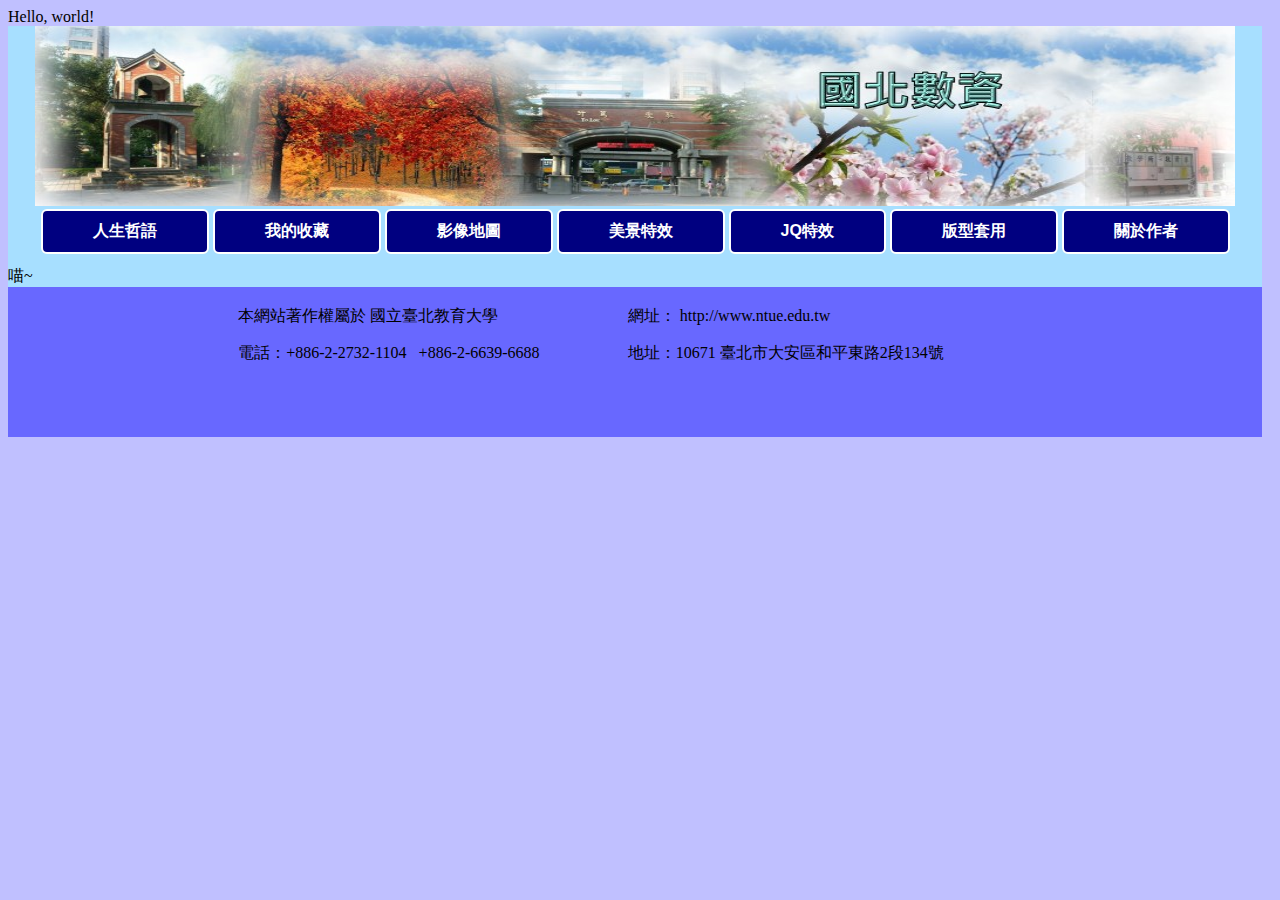
<file: index.html>
<!doctype html>
<html>
	<head>
		<meta charset="utf-8">
		<title>OuO</title>
		<style type="text/css">
		.class {
    width: 98%;
    text-align: left;
		}
		</style>
		<link href="../text.css" rel="stylesheet" type="text/css">
	</head>

	<body bgcolor="#c0c0ff" class="class">
		<div>
			Hello, world!&nbsp;
			<header><img src="../images/header.jpg" width="1200" height="180" alt="" /></header>
			
			<nav>
				<table border="0" align="center">
					<td>
						<button class="button"><span><a href="../life.html">人生哲語</a></span></button>
						<button class="button"><span><a href="../photo.html">我的收藏</a></span></button>
						<button class="button"><span><a href="../map.html">影像地圖</a></span></button>
						<button class="button"><span><a href="../beauty.html">美景特效</a></span></button>
						<button class="button"><span><a href="../jpuery.html">JQ特效</a></span></button>
						<button class="button"><span><a href="../temp.html">版型套用</a></span></button>
						<button class="button"><span><a href="../about.html">關於作者</a></span></button>
					</td>
				</table>
			</nav>
			
			<main>喵~</main>
			
			<footer>
				<table width="800" border="0" align="center">
					<tbody>
						<tr>
							<td>
								<p>本網站著作權屬於 國立臺北教育大學</p>
								<p>電話：+886-2-2732-1104&nbsp;&nbsp;&nbsp;+886-2-6639-6688</p>
							</td>
							<td>
								<p>網址： http://www.ntue.edu.tw</p>
								<p>地址：10671 臺北市大安區和平東路2段134號</p>
							</td>
						</tr>
					</tbody>
				</table>
			</footer> 
		</div>
	</body>
</html>
</file>
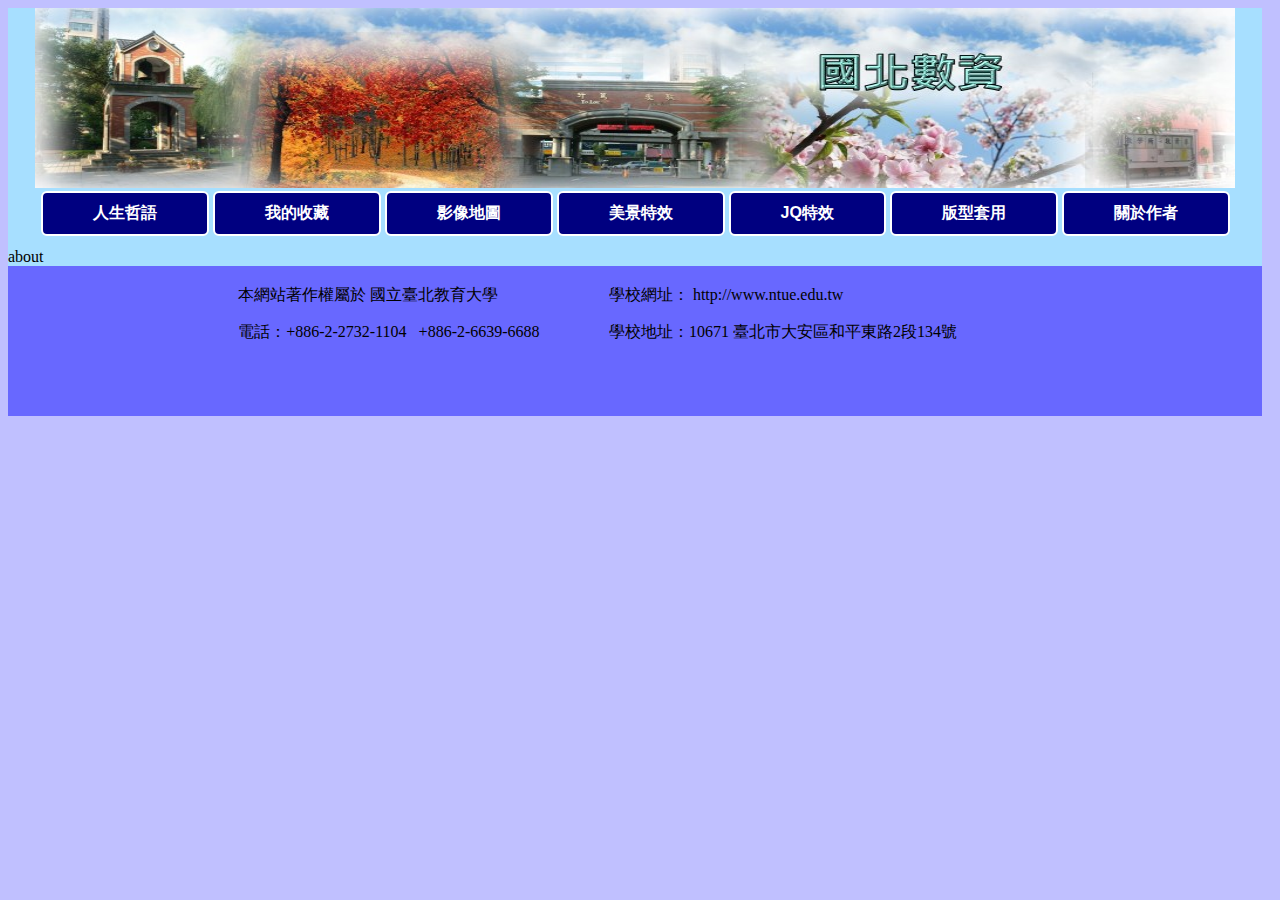
<file: about.html>
<!doctype html>
<html><!-- InstanceBegin template="/Templates/text.dwt" codeOutsideHTMLIsLocked="false" -->
	<head>
		<meta charset="utf-8">
		<!-- InstanceBeginEditable name="doctitle" -->
		<title>OuO</title>
		<!-- InstanceEndEditable -->
		<style type="text/css">
		.class {
    width: 98%;
    text-align: left;
		}
		</style>
		<link href="text.css" rel="stylesheet" type="text/css">
    <!-- InstanceBeginEditable name="head" -->
    <!-- InstanceEndEditable -->
	</head>

	<body bgcolor="#c0c0ff" class="class">
		<div>
			<header><img src="images/header.jpg" width="1200" height="180" alt="" /></header>
			
			<nav>
				<table border="0" align="center">
					<td>
						<button class="button"><span><a href="life.html">人生哲語</a></span></button>
						<button class="button"><span><a href="photo.html">我的收藏</a></span></button>
						<button class="button"><span><a href="map.html">影像地圖</a></span></button>
						<button class="button"><span><a href="beauty.html">美景特效</a></span></button>
						<button class="button"><span><a href="jpuery.html">JQ特效</a></span></button>
						<button class="button"><span><a href="temp.html">版型套用</a></span></button>
						<button class="button"><span><a href="about.html">關於作者</a></span></button>
					</td>
				</table>
			</nav>
			
			<main><!-- InstanceBeginEditable name="content" -->about<!-- InstanceEndEditable --></main>
			
			<footer>
				<table width="800" border="0" align="center">
					<tbody>
						<tr>
							<td>
								<p>本網站著作權屬於 國立臺北教育大學</p>
								<p>電話：+886-2-2732-1104&nbsp;&nbsp;&nbsp;+886-2-6639-6688</p>
							</td>
							<td>
								<p>學校網址： http://www.ntue.edu.tw</p>
								<p>學校地址：10671 臺北市大安區和平東路2段134號</p>
							</td>
						</tr>
					</tbody>
				</table>
			</footer> 
		</div>
	</body>
<!-- InstanceEnd --></html>
</file>
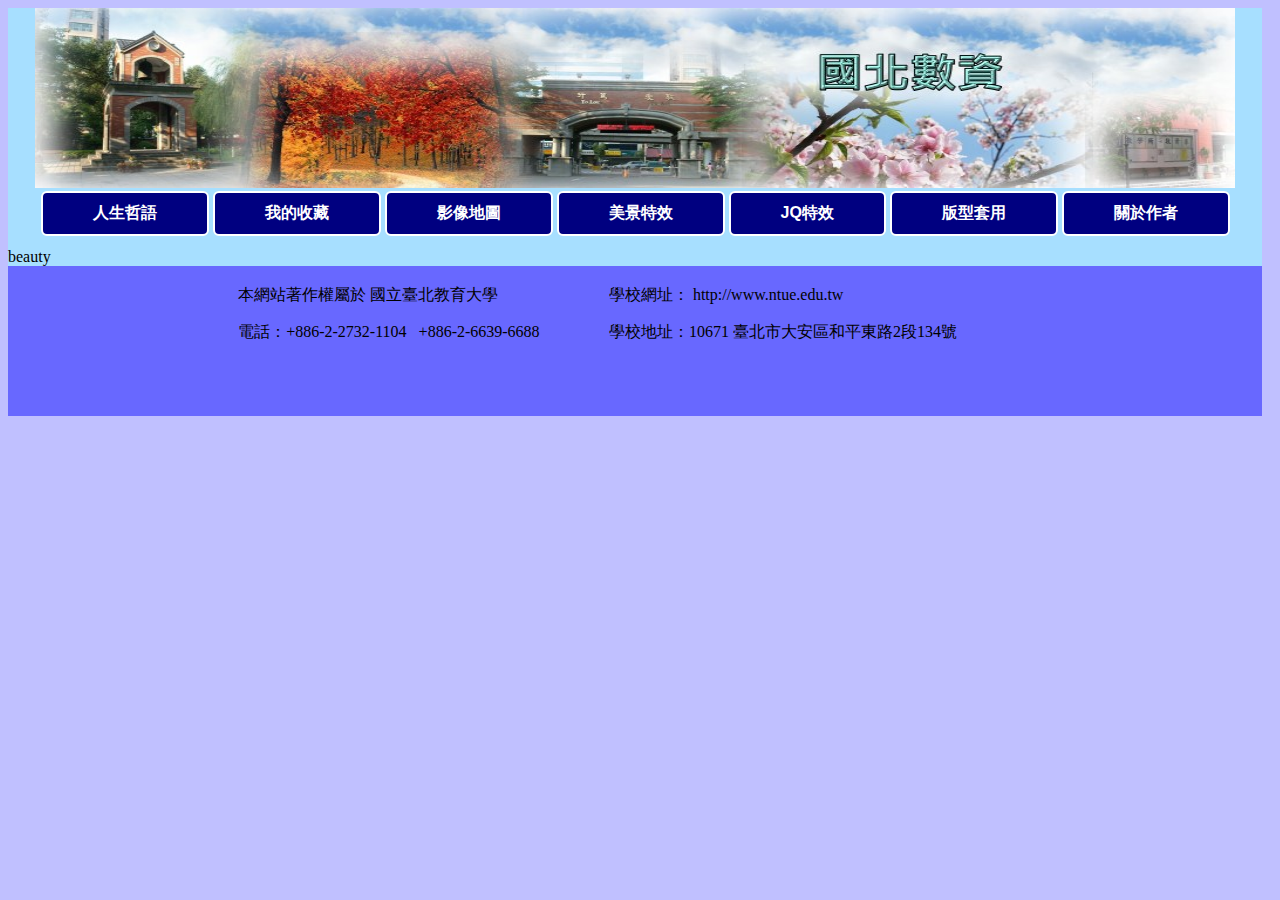
<file: beauty.html>
<!doctype html>
<html><!-- InstanceBegin template="/Templates/text.dwt" codeOutsideHTMLIsLocked="false" -->
	<head>
		<meta charset="utf-8">
		<!-- InstanceBeginEditable name="doctitle" -->
		<title>OuO</title>
		<!-- InstanceEndEditable -->
		<style type="text/css">
		.class {
    width: 98%;
    text-align: left;
		}
		</style>
		<link href="text.css" rel="stylesheet" type="text/css">
    <!-- InstanceBeginEditable name="head" -->
    <!-- InstanceEndEditable -->
	</head>

	<body bgcolor="#c0c0ff" class="class">
		<div>
			<header><img src="images/header.jpg" width="1200" height="180" alt="" /></header>
			
			<nav>
				<table border="0" align="center">
					<td>
						<button class="button"><span><a href="life.html">人生哲語</a></span></button>
						<button class="button"><span><a href="photo.html">我的收藏</a></span></button>
						<button class="button"><span><a href="map.html">影像地圖</a></span></button>
						<button class="button"><span><a href="beauty.html">美景特效</a></span></button>
						<button class="button"><span><a href="jpuery.html">JQ特效</a></span></button>
						<button class="button"><span><a href="temp.html">版型套用</a></span></button>
						<button class="button"><span><a href="about.html">關於作者</a></span></button>
					</td>
				</table>
			</nav>
			
			<main><!-- InstanceBeginEditable name="content" -->beauty<!-- InstanceEndEditable --></main>
			
			<footer>
				<table width="800" border="0" align="center">
					<tbody>
						<tr>
							<td>
								<p>本網站著作權屬於 國立臺北教育大學</p>
								<p>電話：+886-2-2732-1104&nbsp;&nbsp;&nbsp;+886-2-6639-6688</p>
							</td>
							<td>
								<p>學校網址： http://www.ntue.edu.tw</p>
								<p>學校地址：10671 臺北市大安區和平東路2段134號</p>
							</td>
						</tr>
					</tbody>
				</table>
			</footer> 
		</div>
	</body>
<!-- InstanceEnd --></html>
</file>
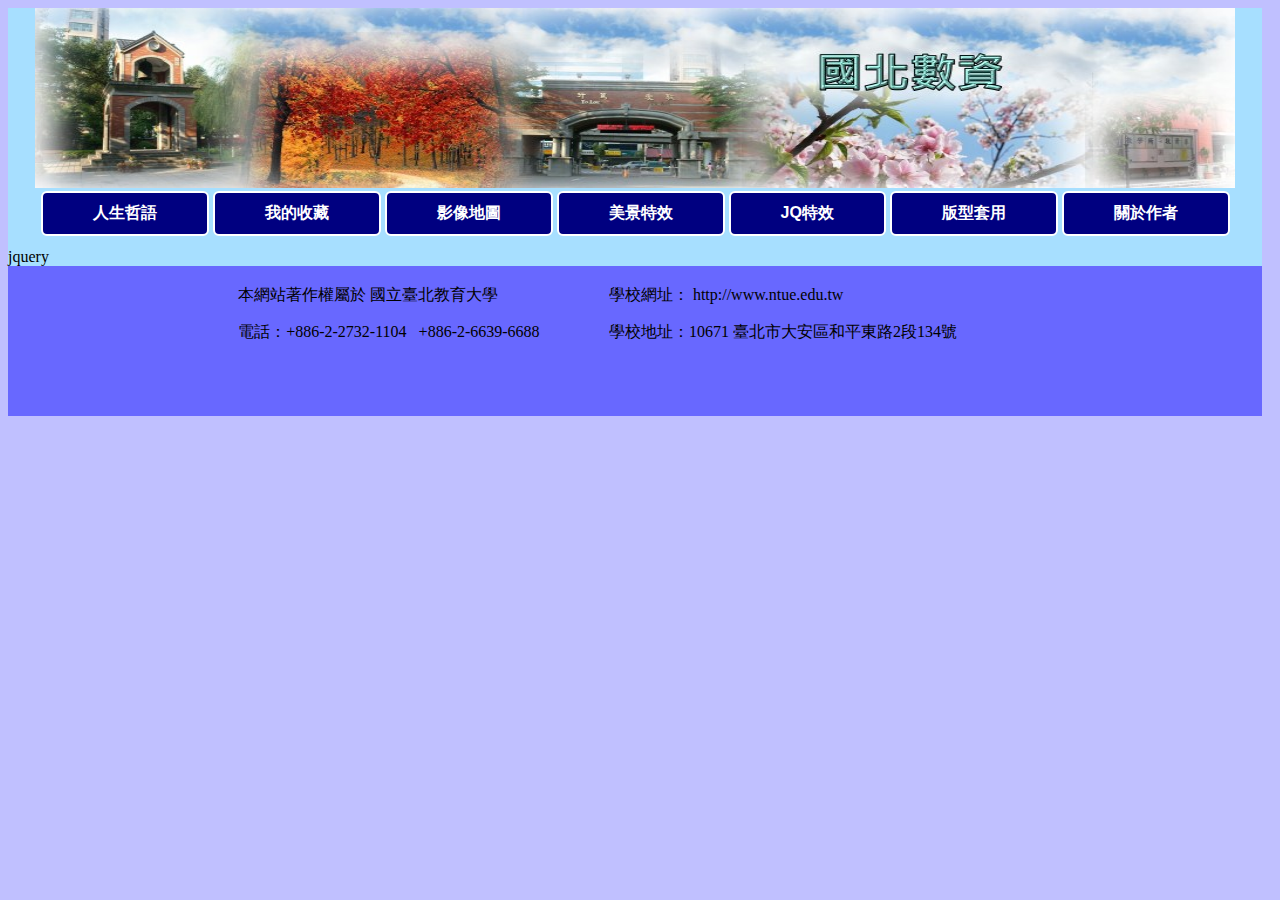
<file: jpuery.html>
<!doctype html>
<html><!-- InstanceBegin template="/Templates/text.dwt" codeOutsideHTMLIsLocked="false" -->
	<head>
		<meta charset="utf-8">
		<!-- InstanceBeginEditable name="doctitle" -->
		<title>OuO</title>
		<!-- InstanceEndEditable -->
		<style type="text/css">
		.class {
    width: 98%;
    text-align: left;
		}
		</style>
		<link href="text.css" rel="stylesheet" type="text/css">
    <!-- InstanceBeginEditable name="head" -->
    <!-- InstanceEndEditable -->
	</head>

	<body bgcolor="#c0c0ff" class="class">
		<div>
			<header><img src="images/header.jpg" width="1200" height="180" alt="" /></header>
			
			<nav>
				<table border="0" align="center">
					<td>
						<button class="button"><span><a href="life.html">人生哲語</a></span></button>
						<button class="button"><span><a href="photo.html">我的收藏</a></span></button>
						<button class="button"><span><a href="map.html">影像地圖</a></span></button>
						<button class="button"><span><a href="beauty.html">美景特效</a></span></button>
						<button class="button"><span><a href="jpuery.html">JQ特效</a></span></button>
						<button class="button"><span><a href="temp.html">版型套用</a></span></button>
						<button class="button"><span><a href="about.html">關於作者</a></span></button>
					</td>
				</table>
			</nav>
			
			<main><!-- InstanceBeginEditable name="content" -->jquery<!-- InstanceEndEditable --></main>
			
			<footer>
				<table width="800" border="0" align="center">
					<tbody>
						<tr>
							<td>
								<p>本網站著作權屬於 國立臺北教育大學</p>
								<p>電話：+886-2-2732-1104&nbsp;&nbsp;&nbsp;+886-2-6639-6688</p>
							</td>
							<td>
								<p>學校網址： http://www.ntue.edu.tw</p>
								<p>學校地址：10671 臺北市大安區和平東路2段134號</p>
							</td>
						</tr>
					</tbody>
				</table>
			</footer> 
		</div>
	</body>
<!-- InstanceEnd --></html>
</file>
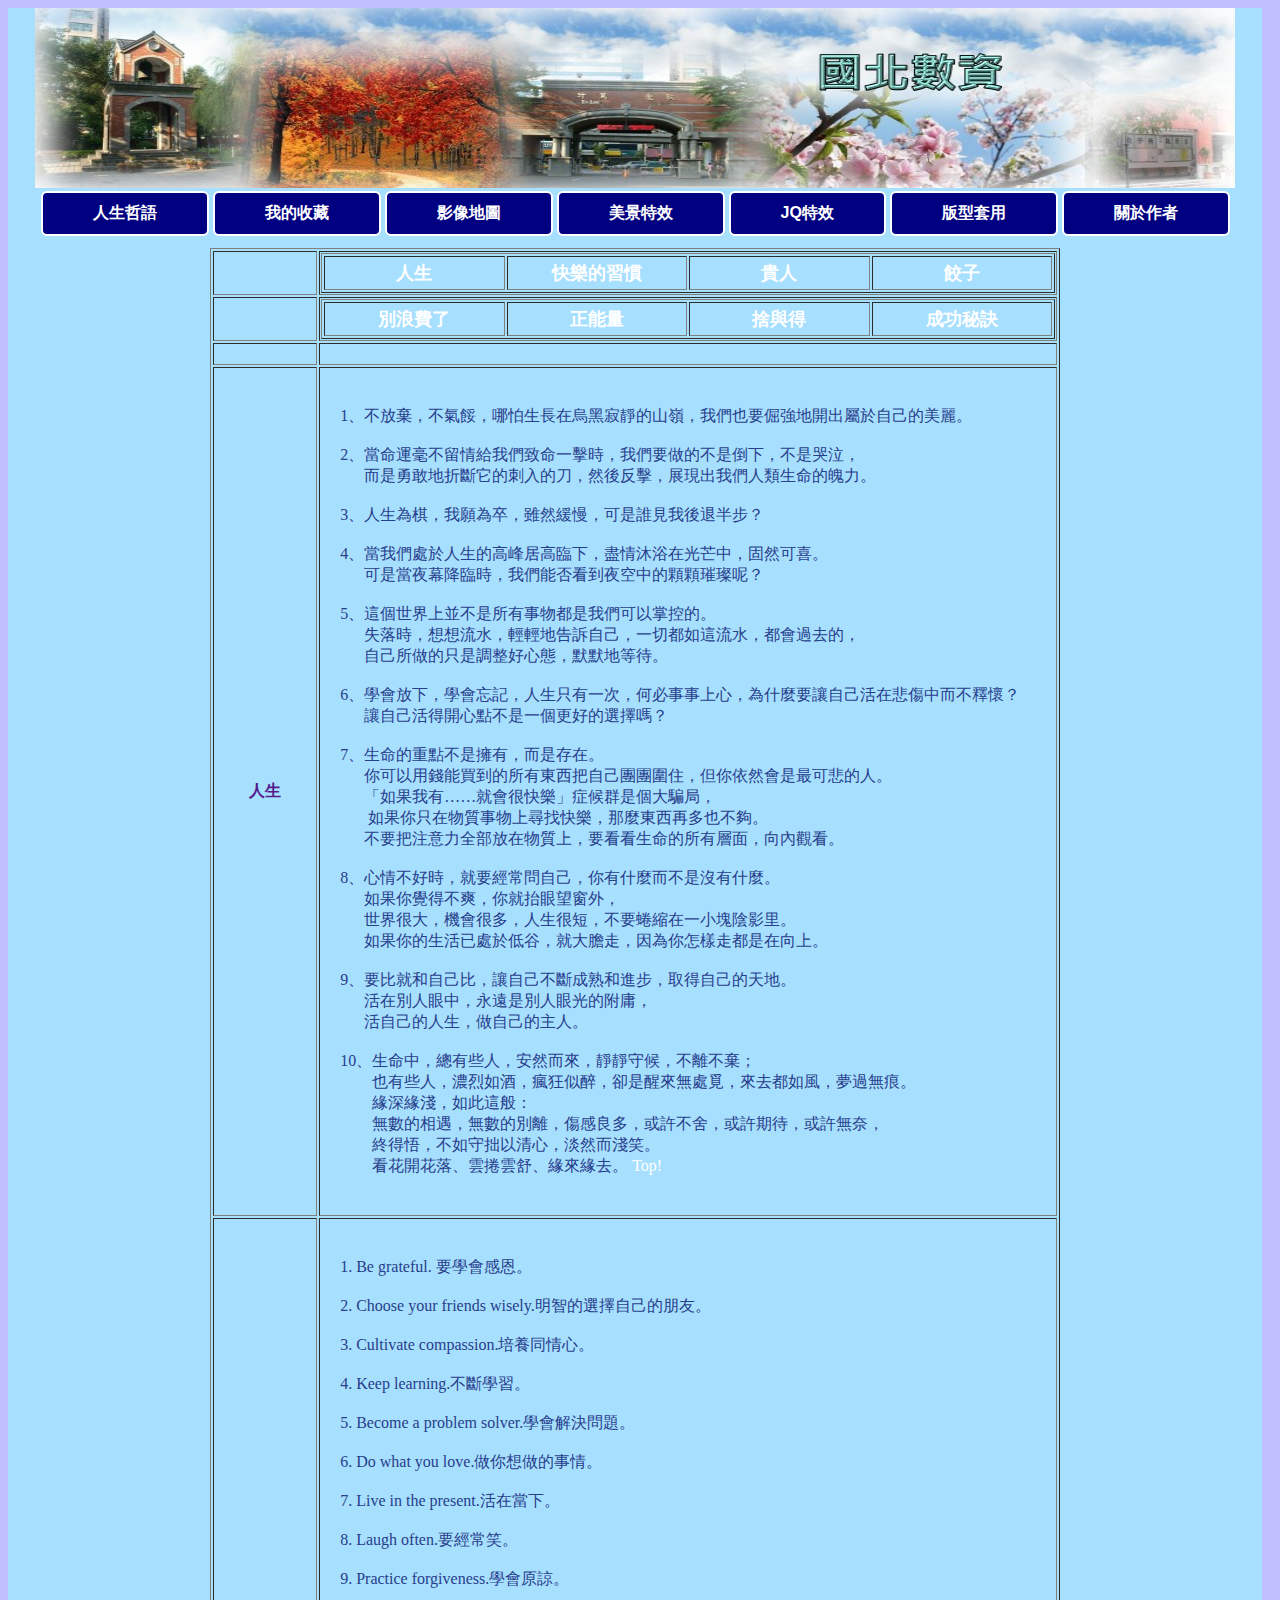
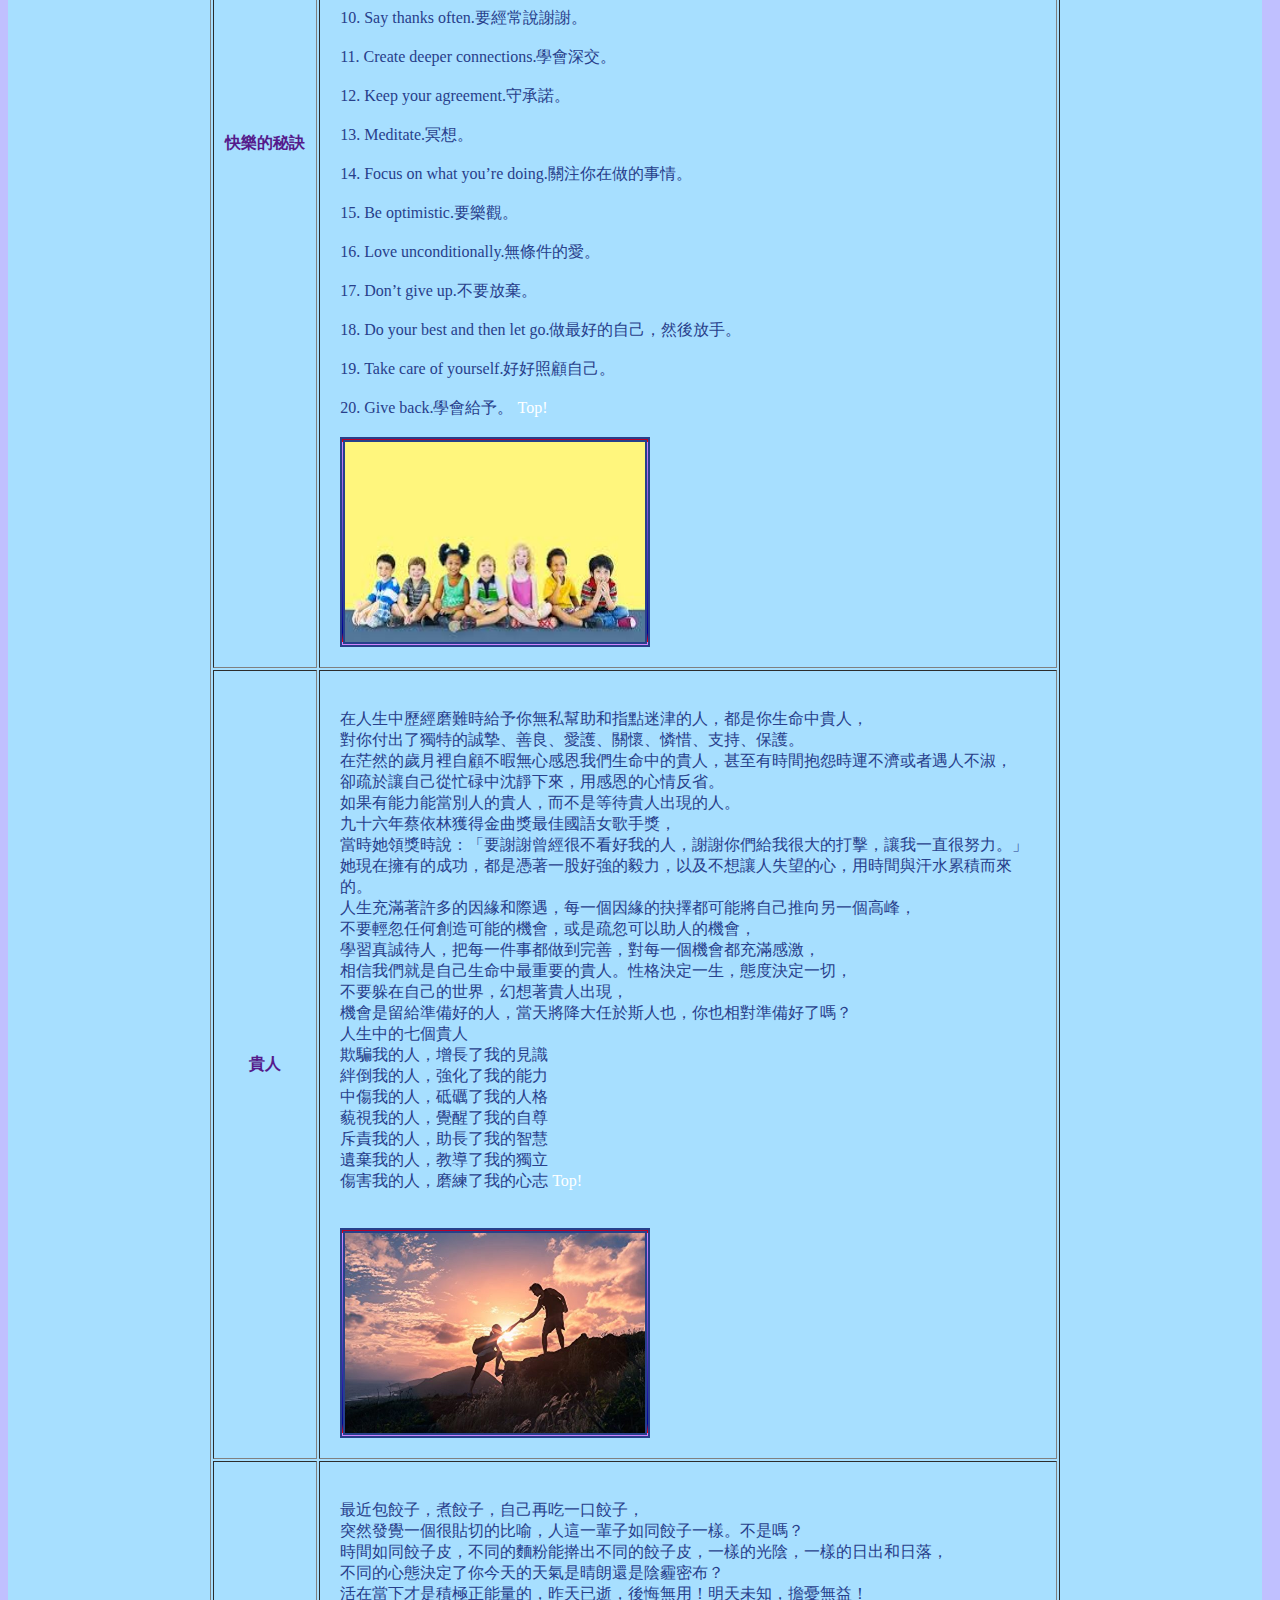
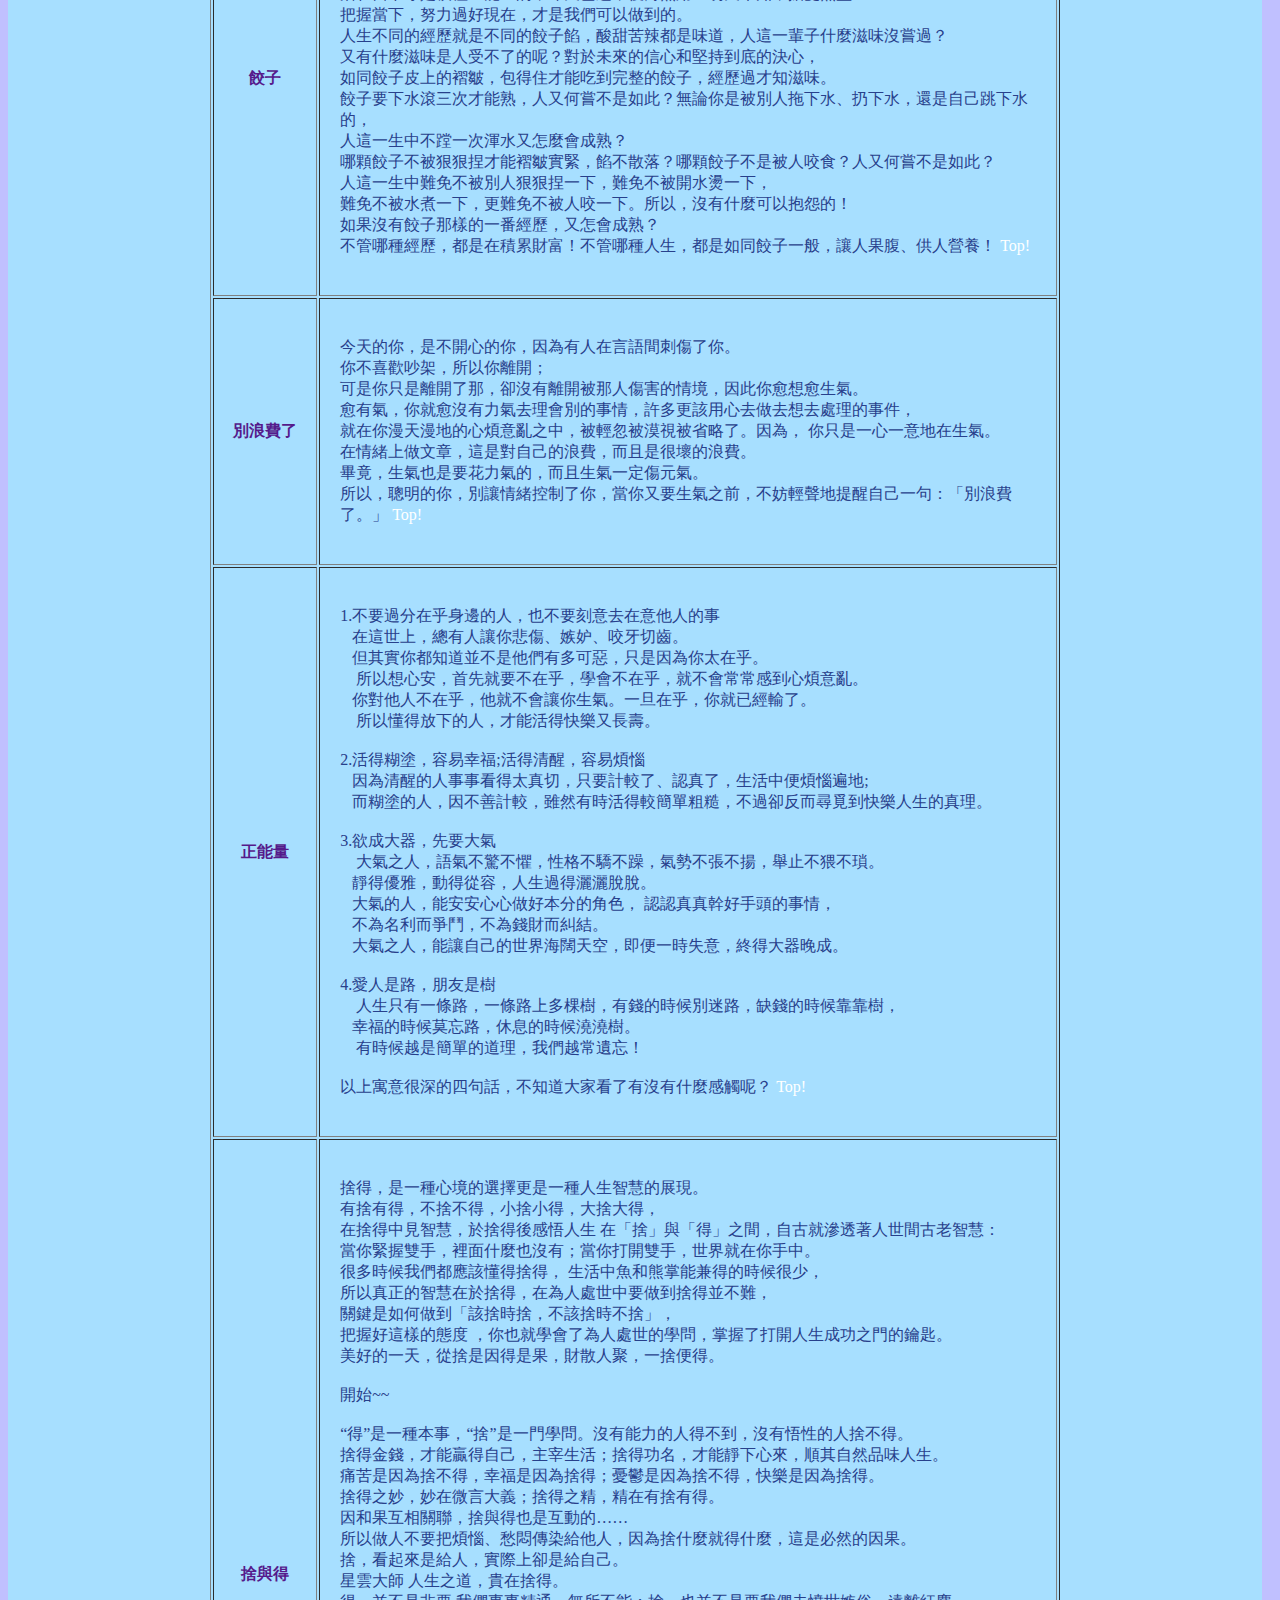
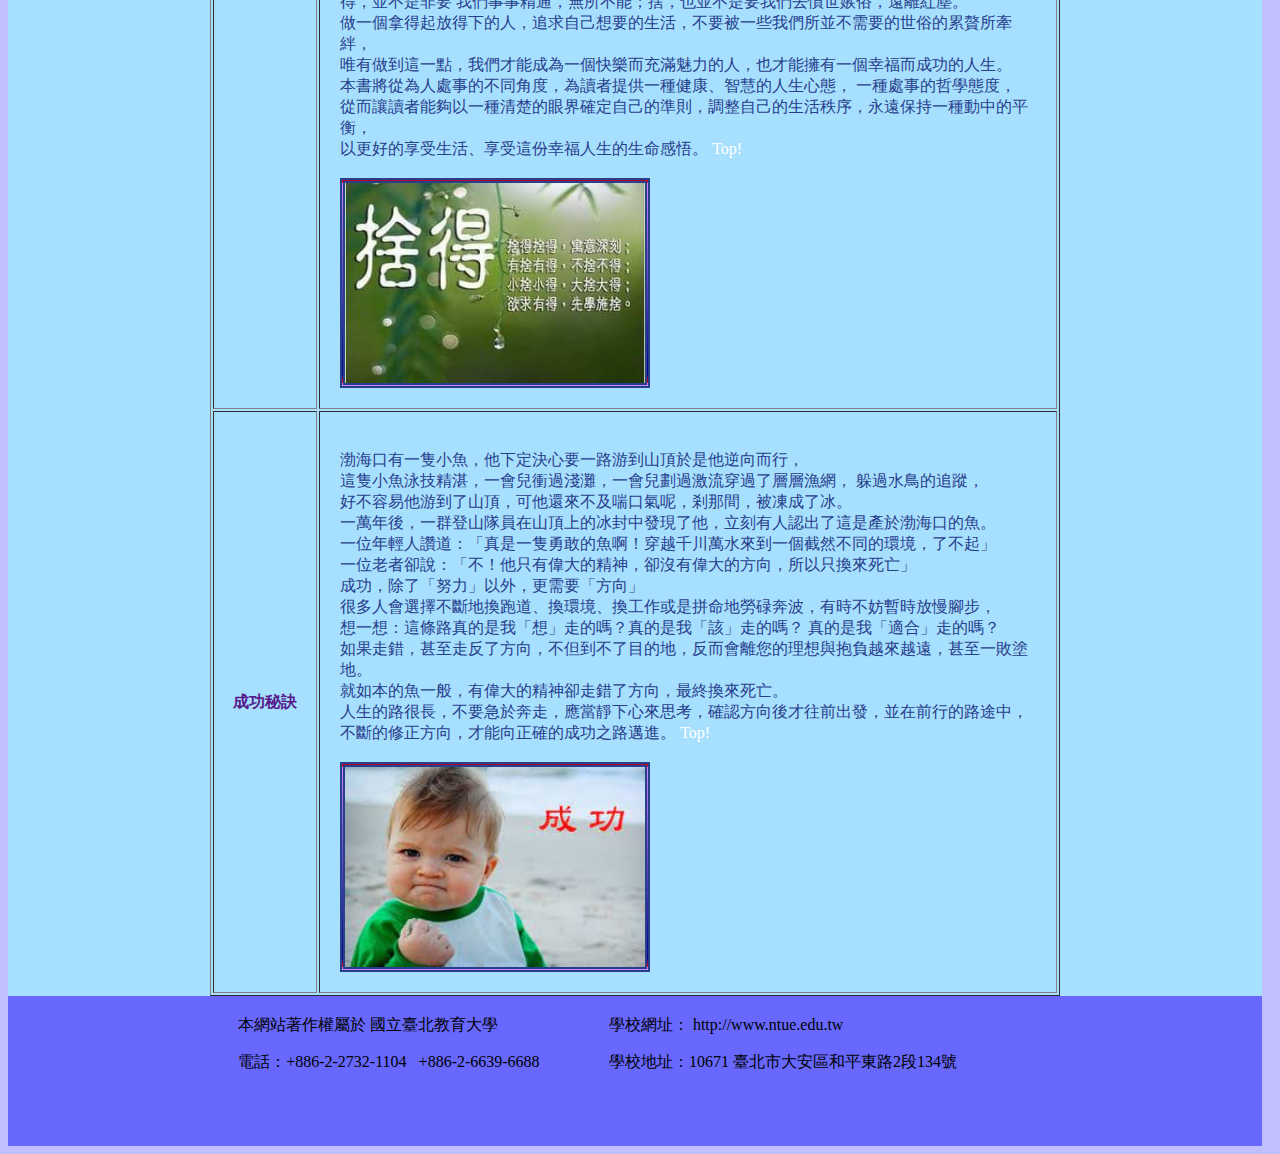
<file: life.html>
<!doctype html>
<html><!-- InstanceBegin template="/Templates/text.dwt" codeOutsideHTMLIsLocked="false" -->
	<head>
		<meta charset="utf-8">
		<!-- InstanceBeginEditable name="doctitle" -->
		<title>OuO</title>
		<link href="text-life.css" rel="stylesheet" type="text/css">
		<!-- InstanceEndEditable -->
		<style type="text/css">
		.class {
    width: 98%;
    text-align: left;
		}
		</style>
		<link href="text.css" rel="stylesheet" type="text/css">
    <!-- InstanceBeginEditable name="head" -->
    <!-- InstanceEndEditable -->
	</head>

	<body bgcolor="#c0c0ff" class="class">
		<div>
			<header><img src="images/header.jpg" width="1200" height="180" alt="" /></header>
			
			<nav>
				<table border="0" align="center">
					<td>
						<button class="button"><span><a href="life.html">人生哲語</a></span></button>
						<button class="button"><span><a href="photo.html">我的收藏</a></span></button>
						<button class="button"><span><a href="map.html">影像地圖</a></span></button>
						<button class="button"><span><a href="beauty.html">美景特效</a></span></button>
						<button class="button"><span><a href="jpuery.html">JQ特效</a></span></button>
						<button class="button"><span><a href="temp.html">版型套用</a></span></button>
						<button class="button"><span><a href="about.html">關於作者</a></span></button>
					</td>
				</table>
			</nav>
			
			<main><!-- InstanceBeginEditable name="content" --><table width="850" border="1" align="center">
  <tbody>
    <tr>
      <td>&nbsp;</td>
      <td><table width="100%" border="1" >
  <tbody>
    <tr>
      <td width="174" height="30" align="center" class="text-1"><a href="#01">
        <div id="top"></div>人生</a></td>
      <td width="174" align="center" class="text-1"><a href="#02">快樂的習慣</a></td>
      <td width="174" align="center" class="text-1"><a href="#03">貴人</a></td>
      <td width="174" align="center" class="text-1"><a href="#04">餃子</a></td>
    </tr>
  </tbody>
</table>
</td>
    </tr>
    <tr>
      <td>&nbsp;</td>
      <td><table width="100%" border="1">
  <tbody>
    <tr>
      <td width="174" height="30" align="center" class="text-1"><a href="#05">別浪費了</a></td>
      <td width="174" align="center" class="text-1"><a href="#06">正能量</a></td>
      <td width="174" align="center" class="text-1"><a href="#07">捨與得</a></td>
      <td width="174" align="center" class="text-1"><a href="#08">成功秘訣</a></td>
    </tr>
  </tbody>
</table></td>
    </tr>
    <tr>
      <td>&nbsp;</td>
      <td>&nbsp;</td>
    </tr>
    <tr>
      <td width="100" align="center" class="text-2">人生</td>
      <td class="text-3"><div id="01"></div><br>1、不放棄，不氣餒，哪怕生長在烏黑寂靜的山嶺，我們也要倔強地開出屬於自己的美麗。<br><br>
2、當命運毫不留情給我們致命一擊時，我們要做的不是倒下，不是哭泣，<br>&nbsp;&nbsp;&nbsp;&nbsp;&nbsp;&nbsp;而是勇敢地折斷它的刺入的刀，然後反擊，展現出我們人類生命的魄力。<br><br>
3、人生為棋，我願為卒，雖然緩慢，可是誰見我後退半步？ <br><br>
4、當我們處於人生的高峰居高臨下，盡情沐浴在光芒中，固然可喜。<br>&nbsp;&nbsp;&nbsp;&nbsp;&nbsp;&nbsp;可是當夜幕降臨時，我們能否看到夜空中的顆顆璀璨呢？<br><br>
5、這個世界上並不是所有事物都是我們可以掌控的。<br>&nbsp;&nbsp;&nbsp;&nbsp;&nbsp;&nbsp;失落時，想想流水，輕輕地告訴自己，一切都如這流水，都會過去的，<br>&nbsp;&nbsp;&nbsp;&nbsp;&nbsp;&nbsp;自己所做的只是調整好心態，默默地等待。<br><br>
6、學會放下，學會忘記，人生只有一次，何必事事上心，為什麼要讓自己活在悲傷中而不釋懷？<br>&nbsp;&nbsp;&nbsp;&nbsp;&nbsp;&nbsp;讓自己活得開心點不是一個更好的選擇嗎？<br><br>
7、生命的重點不是擁有，而是存在。<br>&nbsp;&nbsp;&nbsp;&nbsp;&nbsp;&nbsp;你可以用錢能買到的所有東西把自己團團圍住，但你依然會是最可悲的人。<br>&nbsp;&nbsp;&nbsp;&nbsp;&nbsp;&nbsp;「如果我有……就會很快樂」症候群是個大騙局，<br>&nbsp;&nbsp;&nbsp;&nbsp;&nbsp;&nbsp;
如果你只在物質事物上尋找快樂，那麼東西再多也不夠。<br>&nbsp;&nbsp;&nbsp;&nbsp;&nbsp;&nbsp;不要把注意力全部放在物質上，要看看生命的所有層面，向內觀看。<br><br>
8、心情不好時，就要經常問自己，你有什麼而不是沒有什麼。<br>&nbsp;&nbsp;&nbsp;&nbsp;&nbsp;&nbsp;如果你覺得不爽，你就抬眼望窗外，<br>&nbsp;&nbsp;&nbsp;&nbsp;&nbsp;&nbsp;世界很大，機會很多，人生很短，不要蜷縮在一小塊陰影里。<br>&nbsp;&nbsp;&nbsp;&nbsp;&nbsp;&nbsp;如果你的生活已處於低谷，就大膽走，因為你怎樣走都是在向上。 <br><br>
9、要比就和自己比，讓自己不斷成熟和進步，取得自己的天地。<br>&nbsp;&nbsp;&nbsp;&nbsp;&nbsp;&nbsp;活在別人眼中，永遠是別人眼光的附庸，<br>&nbsp;&nbsp;&nbsp;&nbsp;&nbsp;&nbsp;活自己的人生，做自己的主人。<br><br>
10、生命中，總有些人，安然而來，靜靜守候，不離不棄；<br>&nbsp;&nbsp;&nbsp;&nbsp;&nbsp;&nbsp;&nbsp;&nbsp;也有些人，濃烈如酒，瘋狂似醉，卻是醒來無處覓，來去都如風，夢過無痕。<br>&nbsp;&nbsp;&nbsp;&nbsp;&nbsp;&nbsp;&nbsp;&nbsp;緣深緣淺，如此這般：<br>&nbsp;&nbsp;&nbsp;&nbsp;&nbsp;&nbsp;&nbsp;
無數的相遇，無數的別離，傷感良多，或許不舍，或許期待，或許無奈，<br>&nbsp;&nbsp;&nbsp;&nbsp;&nbsp;&nbsp;&nbsp;&nbsp;終得悟，不如守拙以清心，淡然而淺笑。<br>&nbsp;&nbsp;&nbsp;&nbsp;&nbsp;&nbsp;&nbsp;&nbsp;看花開花落、雲捲雲舒、緣來緣去。&nbsp;<a href="#top">Top!</a><br><br></td>
    </tr>
    <tr>
      <td align="center" class="text-2">快樂的秘訣</td>
      <td class="text-3"><div id="02"></div><br>1. Be grateful.	要學會感恩。<br><br>
2. Choose your friends wisely.明智的選擇自己的朋友。<br><br>
3. Cultivate compassion.培養同情心。<br><br>
4. Keep learning.不斷學習。<br><br>
5. Become a problem solver.學會解決問題。<br><br>
6. Do what you love.做你想做的事情。<br><br>
7. Live in the present.活在當下。<br><br>
8. Laugh often.要經常笑。<br><br>
9. Practice forgiveness.學會原諒。<br><br>
10. Say thanks often.要經常說謝謝。<br><br>
11. Create deeper connections.學會深交。<br><br>
12. Keep your agreement.守承諾。<br><br>
13. Meditate.冥想。<br><br>
14. Focus on what you’re doing.關注你在做的事情。<br><br>
15. Be optimistic.要樂觀。<br><br>
16. Love unconditionally.無條件的愛。<br><br>
17. Don’t give up.不要放棄。<br><br>
18. Do your best and then let go.做最好的自己，然後放手。<br><br>
19. Take care of yourself.好好照顧自己。<br><br>
20. Give back.學會給予。&nbsp;<a href="#top">Top!</a><br><br>
		  
		  <img src="images/happiness.jpg" alt="" width="299" height="169" class="pic-success"/></td>
    </tr>
    <tr>
      <td align="center" class="text-2">貴人</td>
      <td class="text-3"><div id="03"></div><br>在人生中歷經磨難時給予你無私幫助和指點迷津的人，都是你生命中貴人，<br>對你付出了獨特的誠摯、善良、愛護、關懷、憐惜、支持、保護。<br>
在茫然的歲月裡自顧不暇無心感恩我們生命中的貴人，甚至有時間抱怨時運不濟或者遇人不淑，<br>卻疏於讓自己從忙碌中沈靜下來，用感恩的心情反省。<br>
如果有能力能當別人的貴人，而不是等待貴人出現的人。<br>
九十六年蔡依林獲得金曲獎最佳國語女歌手獎，<br>當時她領獎時說：「要謝謝曾經很不看好我的人，謝謝你們給我很大的打擊，讓我一直很努力。」<br>
她現在擁有的成功，都是憑著一股好強的毅力，以及不想讓人失望的心，用時間與汗水累積而來的。<br>
人生充滿著許多的因緣和際遇，每一個因緣的抉擇都可能將自己推向另一個高峰，<br>不要輕忽任何創造可能的機會，或是疏忽可以助人的機會，<br>
學習真誠待人，把每一件事都做到完善，對每一個機會都充滿感激，<br>相信我們就是自己生命中最重要的貴人。性格決定一生，態度決定一切，<br>
不要躲在自己的世界，幻想著貴人出現，<br>機會是留給準備好的人，當天將降大任於斯人也，你也相對準備好了嗎？<br>
人生中的七個貴人<br>
欺騙我的人，增長了我的見識<br>
絆倒我的人，強化了我的能力<br>
中傷我的人，砥礪了我的人格<br>
藐視我的人，覺醒了我的自尊<br>
斥責我的人，助長了我的智慧<br>
遺棄我的人，教導了我的獨立<br>
傷害我的人，磨練了我的心志&nbsp;<a href="#top">Top!</a><br><br><br>
<img src="images/noble.jpg" alt="" width="600" height="400" class="pic-success"/>      </td>
    </tr>
    <tr>
      <td align="center" class="text-2">餃子</td>
      <td class="text-3"><div id="04"></div><br>最近包餃子，煮餃子，自己再吃一口餃子，<br>突然發覺一個很貼切的比喻，人這一輩子如同餃子一樣。不是嗎？<br>
時間如同餃子皮，不同的麵粉能擀出不同的餃子皮，一樣的光陰，一樣的日出和日落，<br>不同的心態決定了你今天的天氣是晴朗還是陰霾密布？<br>
活在當下才是積極正能量的，昨天已逝，後悔無用！明天未知，擔憂無益！<br>把握當下，努力過好現在，才是我們可以做到的。<br>
人生不同的經歷就是不同的餃子餡，酸甜苦辣都是味道，人這一輩子什麼滋味沒嘗過？<br>又有什麼滋味是人受不了的呢？對於未來的信心和堅持到底的決心，<br>
如同餃子皮上的褶皺，包得住才能吃到完整的餃子，經歷過才知滋味。<br>
餃子要下水滾三次才能熟，人又何嘗不是如此？無論你是被別人拖下水、扔下水，還是自己跳下水的，<br>人這一生中不蹚一次渾水又怎麼會成熟？<br>
哪顆餃子不被狠狠捏才能褶皺實緊，餡不散落？哪顆餃子不是被人咬食？人又何嘗不是如此？<br>人這一生中難免不被別人狠狠捏一下，難免不被開水燙一下，<br>
難免不被水煮一下，更難免不被人咬一下。所以，沒有什麼可以抱怨的！<br>如果沒有餃子那樣的一番經歷，又怎會成熟？<br>
不管哪種經歷，都是在積累財富！不管哪種人生，都是如同餃子一般，讓人果腹、供人營養！&nbsp;<a href="#top">Top!</a><br><br></td>
    </tr>
    <tr>
      <td align="center" class="text-2">別浪費了</td>
      <td class="text-3"><div id="05"></div><br>今天的你，是不開心的你，因為有人在言語間刺傷了你。<br>你不喜歡吵架，所以你離開；<br>可是你只是離開了那，卻沒有離開被那人傷害的情境，因此你愈想愈生氣。 <br>
愈有氣，你就愈沒有力氣去理會別的事情，許多更該用心去做去想去處理的事件，<br>就在你漫天漫地的心煩意亂之中，被輕忽被漠視被省略了。因為，
你只是一心一意地在生氣。<br>
在情緒上做文章，這是對自己的浪費，而且是很壞的浪費。<br>畢竟，生氣也是要花力氣的，而且生氣一定傷元氣。<br>
所以，聰明的你，別讓情緒控制了你，當你又要生氣之前，不妨輕聲地提醒自己一句：「別浪費了。」&nbsp;<a href="#top">Top!</a><br><br></td>
    </tr>
    <tr>
      <td align="center" class="text-2">正能量</td>
      <td class="text-3"><div id="06"></div><br>1.不要過分在乎身邊的人，也不要刻意去在意他人的事<br>
&nbsp;&nbsp;&nbsp;在這世上，總有人讓你悲傷、嫉妒、咬牙切齒。<br>
&nbsp;&nbsp;&nbsp;但其實你都知道並不是他們有多可惡，只是因為你太在乎。<br>&nbsp;&nbsp;&nbsp;
所以想心安，首先就要不在乎，學會不在乎，就不會常常感到心煩意亂。<br>&nbsp;&nbsp;&nbsp;你對他人不在乎，他就不會讓你生氣。一旦在乎，你就已經輸了。<br>&nbsp;&nbsp;&nbsp;
所以懂得放下的人，才能活得快樂又長壽。<br><br>
2.活得糊塗，容易幸福;活得清醒，容易煩惱<br>
&nbsp;&nbsp;&nbsp;因為清醒的人事事看得太真切，只要計較了、認真了，生活中便煩惱遍地;<br>&nbsp;&nbsp;&nbsp;而糊塗的人，因不善計較，雖然有時活得較簡單粗糙，不過卻反而尋覓到快樂人生的真理。<br><br>
3.欲成大器，先要大氣<br>&nbsp;&nbsp;&nbsp;
大氣之人，語氣不驚不懼，性格不驕不躁，氣勢不張不揚，舉止不猥不瑣。<br>&nbsp;&nbsp;&nbsp;靜得優雅，動得從容，人生過得灑灑脫脫。<br>&nbsp;&nbsp;&nbsp;大氣的人，能安安心心做好本分的角色，
認認真真幹好手頭的事情，<br>&nbsp;&nbsp;&nbsp;不為名利而爭鬥，不為錢財而糾結。<br>&nbsp;&nbsp;&nbsp;大氣之人，能讓自己的世界海闊天空，即便一時失意，終得大器晚成。<br><br>
4.愛人是路，朋友是樹<br>&nbsp;&nbsp;&nbsp;
人生只有一條路，一條路上多棵樹，有錢的時候別迷路，缺錢的時候靠靠樹，<br>&nbsp;&nbsp;&nbsp;幸福的時候莫忘路，休息的時候澆澆樹。<br>&nbsp;&nbsp;&nbsp;
有時候越是簡單的道理，我們越常遺忘！<br><br>以上寓意很深的四句話，不知道大家看了有沒有什麼感觸呢？&nbsp;<a href="#top">Top!</a><br><br></td>
    </tr>
    <tr>
      <td align="center" class="text-2">捨與得</td>
      <td class="text-3"><div id="07"></div><br>捨得，是一種心境的選擇更是一種人生智慧的展現。<br>有捨有得，不捨不得，小捨小得，大捨大得，<br>在捨得中見智慧，於捨得後感悟人生
在「捨」與「得」之間，自古就滲透著人世間古老智慧：<br>當你緊握雙手，裡面什麼也沒有；當你打開雙手，世界就在你手中。<br>很多時候我們都應該懂得捨得，
生活中魚和熊掌能兼得的時候很少，<br>所以真正的智慧在於捨得，在為人處世中要做到捨得並不難，<br>關鍵是如何做到「該捨時捨，不該捨時不捨」，<br>把握好這樣的態度
，你也就學會了為人處世的學問，掌握了打開人生成功之門的鑰匙。<br>美好的一天，從捨是因得是果，財散人聚，一捨便得。<br><br>開始~~<br><br>
“得”是一種本事，“捨”是一門學問。沒有能力的人得不到，沒有悟性的人捨不得。<br>捨得金錢，才能贏得自己，主宰生活；捨得功名，才能靜下心來，順其自然品味人生。<br>
痛苦是因為捨不得，幸福是因為捨得；憂鬱是因為捨不得，快樂是因為捨得。<br>捨得之妙，妙在微言大義；捨得之精，精在有捨有得。<br>因和果互相關聯，捨與得也是互動的……<br>
所以做人不要把煩惱、愁悶傳染給他人，因為捨什麼就得什麼，這是必然的因果。<br>捨，看起來是給人，實際上卻是給自己。 <br>星雲大師 人生之道，貴在捨得。<br>得，並不是非要
我們事事精通，無所不能；捨，也並不是要我們去憤世嫉俗，遠離紅塵。<br>做一個拿得起放得下的人，追求自己想要的生活，不要被一些我們所並不需要的世俗的累贅所牽絆，<br>
唯有做到這一點，我們才能成為一個快樂而充滿魅力的人，也才能擁有一個幸福而成功的人生。<br>本書將從為人處事的不同角度，為讀者提供一種健康、智慧的人生心態，
一種處事的哲學態度，<br>從而讓讀者能夠以一種清楚的眼界確定自己的準則，調整自己的生活秩序，永遠保持一種動中的平衡，<br>以更好的享受生活、享受這份幸福人生的生命感悟。&nbsp;<a href="#top">Top!</a><br><br>
<img src="images/give.jpg" alt="" width="320" height="240" class="pic-success"/></td>
    </tr>
    <tr>
      <td align="center" class="text-2">成功秘訣</td>
      <td class="text-3"><div id="08"></div><br>渤海口有一隻小魚，他下定決心要一路游到山頂於是他逆向而行，<br>這隻小魚泳技精湛，一會兒衝過淺灘，一會兒劃過激流穿過了層層漁網，
躲過水鳥的追蹤，<br>好不容易他游到了山頂，可他還來不及喘口氣呢，剎那間，被凍成了冰。<br>
一萬年後，一群登山隊員在山頂上的冰封中發現了他，立刻有人認出了這是產於渤海口的魚。<br>
一位年輕人讚道：「真是一隻勇敢的魚啊！穿越千川萬水來到一個截然不同的環境，了不起」<br>
一位老者卻說：「不！他只有偉大的精神，卻沒有偉大的方向，所以只換來死亡」<br>
成功，除了「努力」以外，更需要「方向」<br>
很多人會選擇不斷地換跑道、換環境、換工作或是拼命地勞碌奔波，有時不妨暫時放慢腳步，<br>想一想：這條路真的是我「想」走的嗎？真的是我「該」走的嗎？
真的是我「適合」走的嗎？<br>如果走錯，甚至走反了方向，不但到不了目的地，反而會離您的理想與抱負越來越遠，甚至一敗塗地。<br>
就如本的魚一般，有偉大的精神卻走錯了方向，最終換來死亡。<br>人生的路很長，不要急於奔走，應當靜下心來思考，確認方向後才往前出發，並在前行的路途中，<br>
不斷的修正方向，才能向正確的成功之路邁進。&nbsp;<a href="#top">Top!</a><br><br>
<img src="images/success.jpg" alt="" width="268" height="188" class="pic-success"/></td>
    </tr>
  </tbody>
</table>
<!-- InstanceEndEditable --></main>
			
			<footer>
				<table width="800" border="0" align="center">
					<tbody>
						<tr>
							<td>
								<p>本網站著作權屬於 國立臺北教育大學</p>
								<p>電話：+886-2-2732-1104&nbsp;&nbsp;&nbsp;+886-2-6639-6688</p>
							</td>
							<td>
								<p>學校網址： http://www.ntue.edu.tw</p>
								<p>學校地址：10671 臺北市大安區和平東路2段134號</p>
							</td>
						</tr>
					</tbody>
				</table>
			</footer> 
		</div>
	</body>
<!-- InstanceEnd --></html>
</file>
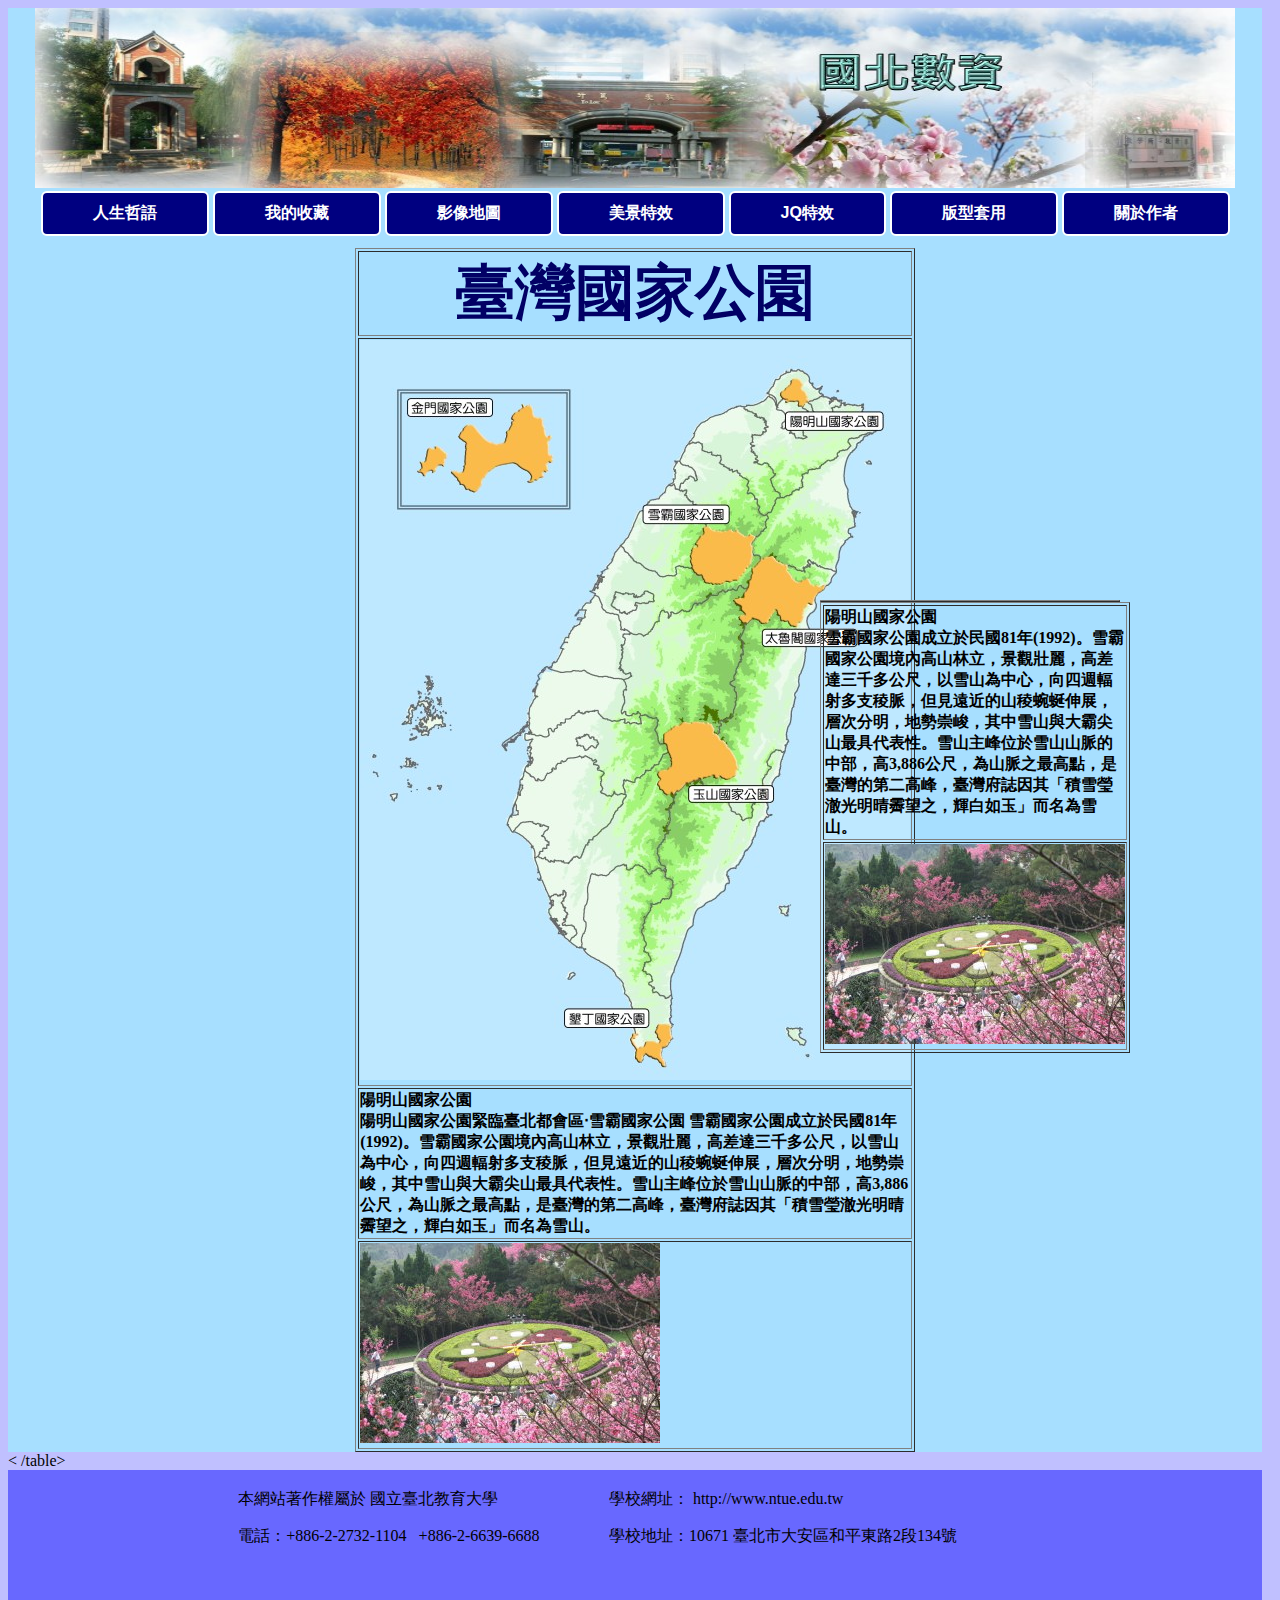
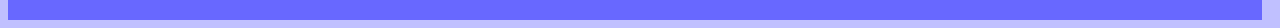
<file: map.html>
<!doctype html>
<html>
<!-- InstanceBegin template="/Templates/text.dwt" codeOutsideHTMLIsLocked="false" -->
<head>
<meta charset="utf-8">
<!-- InstanceBeginEditable name="doctitle" -->
<title>OuO</title>
<link href="np.css" rel="stylesheet" type="text/css">
<!-- InstanceEndEditable -->
<style type="text/css">
.class {
	width: 98%;
	text-align: left;
}
</style>
<link href="text.css" rel="stylesheet" type="text/css">
<!-- InstanceBeginEditable name="head" -->
<!-- InstanceEndEditable -->
</head>

<body bgcolor="#c0c0ff" class="class">
<div>
  <header><img src="images/header.jpg" width="1200" height="180" alt="" /></header>
  <nav>
    <table border="0" align="center">
      <td><button class="button">
          <span><a href="life.html">人生哲語</a></span>
          </button>
          <button class="button">
          <span><a href="photo.html">我的收藏</a></span>
          </button>
          <button class="button">
          <span><a href="map.html">影像地圖</a></span>
          </button>
          <button class="button">
          <span><a href="beauty.html">美景特效</a></span>
          </button>
          <button class="button">
          <span><a href="jpuery.html">JQ特效</a></span>
          </button>
          <button class="button">
          <span><a href="temp.html">版型套用</a></span>
          </button>
          <button class="button">
          <span><a href="about.html">關於作者</a></span>
          </button></td>
    </table>
  </nav>
  <main><!-- InstanceBeginEditable name="content" -->
    <table width="550" border="1" align="center">
    <tbody>
      <tr>
        <th class="np-title" scope="col">臺灣國家公園</th>
      </tr>
      <tr>
        <td><img src="images/NationalPark/taiwan.jpg" width="550" height="740" alt=""/> 
          <!---------->
          
          <div id="ymnp">
            <table width="300" border="1">
              <tbody>
                <tr>
                  <th scope="col">陽明山國家公園<br>
                    陽明山國家公園緊臨臺北都會區，<br>
                    全區以大屯火山群彙為主，<br>
                    因火山活動造成的錐狀與鐘狀火山體、<br>
                    火口湖、硫氣孔、地熱與溫泉，<br>
                    具有研究及娛樂價值，受季風影響，<br>
                    植物相兼具高草原、矮草原、闊葉樹林、<br>
                    亞熱帶雨林、雨水生植物群落，<br>
                    孕育臺灣水韭、大屯杜鵑、蝴蝶與鳥類，<br>
                    陽明山公園栽植的櫻花及杜鵑，<br>
                    使本區成為臺北近郊最吸引人的賞花場所。 </th>
                </tr>
                <tr>
                  <td><img src="images/NationalPark/ym300_200.jpg" width="300" height="200" alt=""/></td>
                </tr>
              </tbody>
            </table>
          </div>
 <!---------->         <div id="spnp">
            <table width="300" border="1">
   <div id="ymnp">
            <table width="300" border="1">
              <tbody>
                <tr>
                  <th scope="col">陽明山國家公園<br>
                    雪霸國家公園成立於民國81年(1992)。雪霸國家公園境內高山林立，景觀壯麗，高差達三千多公尺，以雪山為中心，向四週輻射多支稜脈，但見遠近的山稜蜿蜒伸展，層次分明，地勢崇峻，其中雪山與大霸尖山最具代表性。雪山主峰位於雪山山脈的中部，高3,886公尺，為山脈之最高點，是臺灣的第二高峰，臺灣府誌因其「積雪瑩澈光明晴霽望之，輝白如玉」而名為雪山。
 </th>
                </tr>
                <tr>
                  <td><img src="images/NationalPark/ym300_200.jpg" width="300" height="200" alt=""/></td>
                </tr>
              </tbody>
            </table>
          </div>           <tbody>
                <tr>
                  <th scope="col">陽明山國家公園<br>
                    陽明山國家公園緊臨臺北都會區‧雪霸國家公園
                    
                    雪霸國家公園成立於民國81年(1992)。雪霸國家公園境內高山林立，景觀壯麗，高差達三千多公尺，以雪山為中心，向四週輻射多支稜脈，但見遠近的山稜蜿蜒伸展，層次分明，地勢崇峻，其中雪山與大霸尖山最具代表性。雪山主峰位於雪山山脈的中部，高3,886公尺，為山脈之最高點，是臺灣的第二高峰，臺灣府誌因其「積雪瑩澈光明晴霽望之，輝白如玉」而名為雪山。
                <tr>
                  <td><img src="images/NationalPark/ym300_200.jpg" width="300" height="200" alt=""/></td>
                </tr>
              </tbody>
            </table>
          </div>
          
          <!----------></td>
      </tr>
    </tbody>
    <
    <div id="ymnp">
      <table width="300" border="1">
        <tbody>
          <太魯閣國家公園
　　　　	
太魯閣園橫
          <tr>
            <th scope="col">陽明山國家公園<br>
              陽明山國家公園緊臨臺北都會區，<br>
              全區以大屯火山群彙為主，<br>
              因火山活動造成的錐狀與鐘狀火山體、<br>
              火口湖、硫氣孔、地熱與溫泉，<br>
              具有研究及娛樂價值，受季風影響，<br>
              植物相兼具高草原、矮草原、闊葉樹林、<br>
              亞熱帶雨林、雨水生植物群落，<br>
              孕育臺灣水韭、大屯杜鵑、蝴蝶與鳥類，<br>
              陽明山公園栽植的櫻花及杜鵑，<br>
              使本區成為臺北近郊最吸引人的賞花場所。 </th>
          </tr>
        跨花蓮、南投及臺中，以雄偉壯麗、幾近垂直的大理岩峽谷景觀聞名。沿著立霧溪的峽谷風景線而行，觸目所及皆是壁立千仞的峭壁、峽谷、連綿曲折的山洞隧道等風光。燕子口和九曲洞，是太魯閣峽谷最讓人心動的自然奇觀，也是峽谷最窄的兩段，臨溪側闢有人行步道供遊客漫步欣賞。
        tr>
        <th scope="col">陽明山國家公園<br>
            陽明山國家公園緊臨臺北都會區，<br>
            全區以大屯火山群彙為主，<br>
            因火山活動造成的錐狀與鐘狀火山體、
            <國家公br>
            火口湖、硫氣孔、地熱與溫泉，<br>
            具有研究及娛樂價值，受季風影響，<br>
            植物相兼具高草原、矮草原、闊葉樹林、<br>
            亞熱帶雨林、雨水生植物群落，<br>
            孕育臺灣水韭、大屯杜鵑、蝴蝶與鳥類，<br>
            陽明山公園栽植的櫻花及杜鵑，<br>
            使本區成為臺北近郊最吸引人的賞花場所。 </th>
        </tr>
        <tr>
          <td><img src="images/NationalPark/ym300_200.jpg" width="300" height="200" alt=""/></td>
        </tr>
        </tbody>
        
      </table>
    </div>
    /table> <!-- InstanceEndEditable --></main>
  <footer>
    <table width="800" border="0" align="center">
      <tbody>
        <tr>
          <td><p>本網站著作權屬於 國立臺北教育大學</p>
            <p>電話：+886-2-2732-1104&nbsp;&nbsp;&nbsp;+886-2-6639-6688</p></td>
          <td><p>學校網址： http://www.ntue.edu.tw</p>
            <p>學校地址：10671 臺北市大安區和平東路2段134號</p></td>
        </tr>
      </tbody>
    </table>
  </footer>
</div>
</body>
<!-- InstanceEnd -->
</html>
</file>
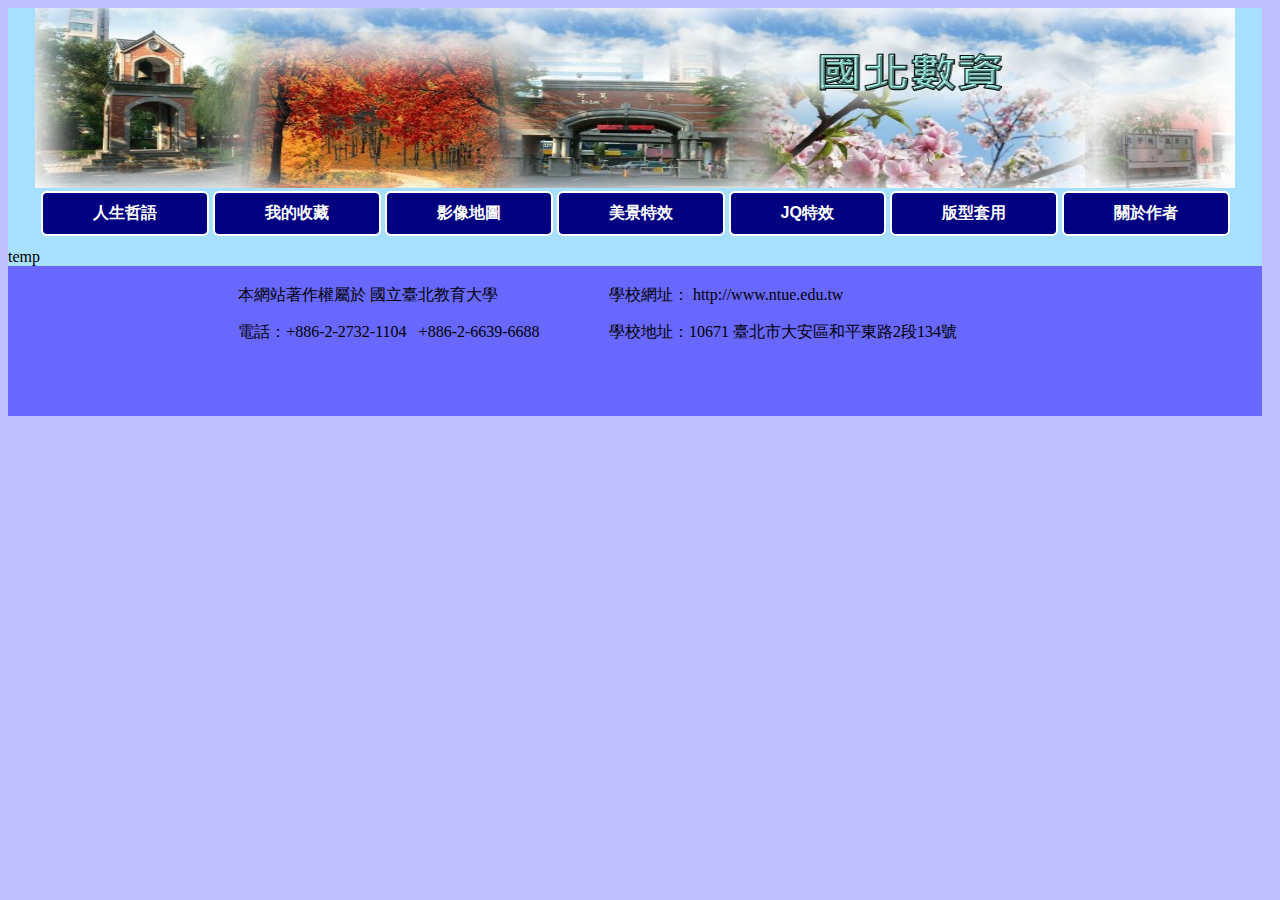
<file: temp.html>
<!doctype html>
<html><!-- InstanceBegin template="/Templates/text.dwt" codeOutsideHTMLIsLocked="false" -->
	<head>
		<meta charset="utf-8">
		<!-- InstanceBeginEditable name="doctitle" -->
		<title>OuO</title>
		<!-- InstanceEndEditable -->
		<style type="text/css">
		.class {
    width: 98%;
    text-align: left;
		}
		</style>
		<link href="text.css" rel="stylesheet" type="text/css">
    <!-- InstanceBeginEditable name="head" -->
    <!-- InstanceEndEditable -->
	</head>

	<body bgcolor="#c0c0ff" class="class">
		<div>
			<header><img src="images/header.jpg" width="1200" height="180" alt="" /></header>
			
			<nav>
				<table border="0" align="center">
					<td>
						<button class="button"><span><a href="life.html">人生哲語</a></span></button>
						<button class="button"><span><a href="photo.html">我的收藏</a></span></button>
						<button class="button"><span><a href="map.html">影像地圖</a></span></button>
						<button class="button"><span><a href="beauty.html">美景特效</a></span></button>
						<button class="button"><span><a href="jpuery.html">JQ特效</a></span></button>
						<button class="button"><span><a href="temp.html">版型套用</a></span></button>
						<button class="button"><span><a href="about.html">關於作者</a></span></button>
					</td>
				</table>
			</nav>
			
			<main><!-- InstanceBeginEditable name="content" -->temp<!-- InstanceEndEditable --></main>
			
			<footer>
				<table width="800" border="0" align="center">
					<tbody>
						<tr>
							<td>
								<p>本網站著作權屬於 國立臺北教育大學</p>
								<p>電話：+886-2-2732-1104&nbsp;&nbsp;&nbsp;+886-2-6639-6688</p>
							</td>
							<td>
								<p>學校網址： http://www.ntue.edu.tw</p>
								<p>學校地址：10671 臺北市大安區和平東路2段134號</p>
							</td>
						</tr>
					</tbody>
				</table>
			</footer> 
		</div>
	</body>
<!-- InstanceEnd --></html>
</file>
<file: text.css>
@charset "utf-8";
header {
    width: 100%;
    height: 180px;
    background-color: #A7DFFF;
    text-align: center;
}

nav {
    width: 100%;
    height: 60px;
    background-color: #A7DFFF;
    text-decoration: none;
}
.button {
    background-color:#000080 ;
    border: 2px solid white;
    color: white;
    padding: 10px 50px;
    text-align: center;
    text-decoration: none;
    display: inline-block;
    font-size: 16px;
	font-weight:bold;
    cursor: pointer;
    float: center;
	border-radius: 6px;
 }
.button:hover {
    background-color: 	#8470FF;
}

.button span {
  cursor: pointer;
  display: inline-block;
  position: relative;
  transition: 0.5s;
}

.button span:after {
  content: '»';
  position: absolute;
  opacity: 0;
  top: 0;
  right: -20px;
  transition: 0.5s;
}

.button:hover span {
  padding-right: 25px;
}

.button:hover span:after {
  opacity: 1;
  right: 0;
}

a{
	color:white;
	text-decoration: none;
}
footer {
    width: 100%;
    height: 150px;
    background-color: #6868FF;
}

main {
    width: 100%;
    height: auto;
    background-color: #A7DFFF;
}
</file>
<file: text-life.css>
@charset "utf-8";
.text-1 {
    color: #7070FF;
    font-style: normal;
    text-align: center;
    font-weight: bold;
    font-size: 18px;
    text-decoration: none;
}
.text-2 {
    color: #551A8B;
    text-align: center;
    font-variant: normal;
    font-weight: bold;
    font-size: 16px;
}
.text-3 {
    color: #27408B;
    font-size: 16px;
    font-family: "微軟正黑體", "標楷體";
    margin-top: 5px;
    margin-right: 5px;
    margin-left: 5px;
    margin-bottom: 5px;
    padding-top: 20px;
    padding-right: 20px;
    padding-left: 20px;
    padding-bottom: 20px;
    text-align: left;
}
.pic-success {
    margin: 5;
    padding: 5;
    float: left;
    width: 300px;
    height: 200px;
    background-color: #001196;
    border: thick double;
    background-image: -webkit-linear-gradient(270deg,rgba(210,133,255,1.00) 0%,rgba(0,3,147,1.00) 95.34%,rgba(255,0,0,1.00) 100%);
    background-image: -moz-linear-gradient(270deg,rgba(210,133,255,1.00) 0%,rgba(0,3,147,1.00) 95.34%,rgba(255,0,0,1.00) 100%);
    background-image: -o-linear-gradient(270deg,rgba(210,133,255,1.00) 0%,rgba(0,3,147,1.00) 95.34%,rgba(255,0,0,1.00) 100%);
    background-image: linear-gradient(180deg,rgba(210,133,255,1.00) 0%,rgba(0,3,147,1.00) 95.34%,rgba(255,0,0,1.00) 100%);
}
</file>
<file: np.css>
@charset "utf-8";
.np-title {
	text-align: center;
	font-family: "標楷體", "新細明體";
	color: #020065;
	font-size: 60px;
}
#ymnp {
	position: absolute;
	right: 150px;
	top: 300px;
	visibility: hidden;
}
#spnp {
	position: absolute;
	top: 600px;
	right: 150px;
}
#tlknp {
	position: absolute;
	top: 900px;
	right: 150px;
	visibility: hidden;
}
</file>
